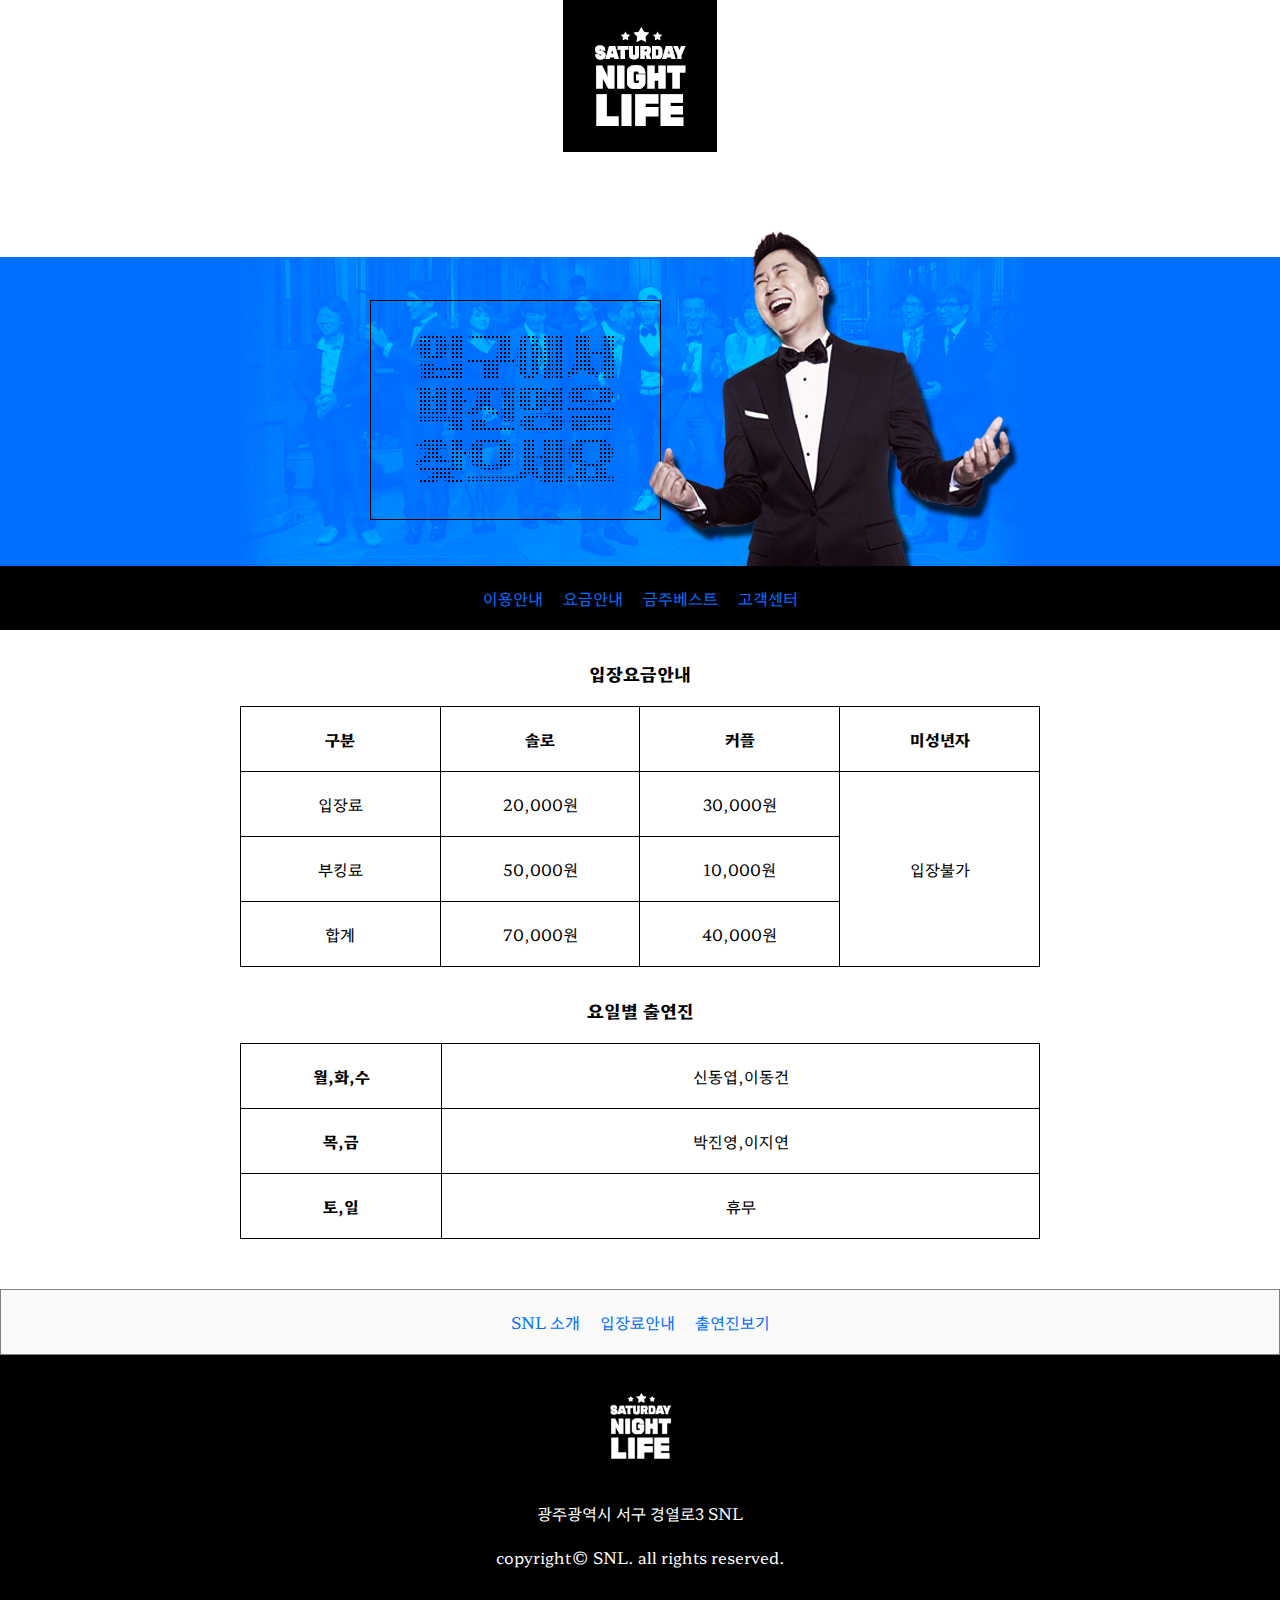
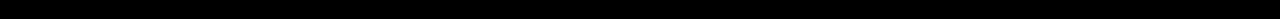
<file: index.html>
<!DOCTYPE html>
<html lang="en">
  <head>
    <meta charset="UTF-8" />
    <meta http-equiv="X-UA-Compatible" content="IE=edge" />
    <meta name="viewport" content="width=device-width, initial-scale=1.0" />
    <title>SNL</title>
    <link rel="shortcut icon" href="images/Favicon.png" type="image/x-icon" />
    <link rel="preconnect" href="https://fonts.googleapis.com" />
    <link rel="preconnect" href="https://fonts.gstatic.com" crossorigin />
    <link
      href="https://fonts.googleapis.com/css2?family=Hahmlet&display=swap"
      rel="stylesheet"
    />
    <link rel="stylesheet" href="style.css" />
  </head>
  <body>
    <div class="logo"><img src="images/logo.png" alt="snl night life" /></div>
    <div class="wide">
      <img src="images/model.png" alt="model" id="model" />
      <!-- <img src="images/visual-wide.png" alt="snl cover image"> -->
    </div>
    <div class="menu">
      <ul>
        <li><a href="a">이용안내</a></li>
        <li><a href="a">요금안내</a></li>
        <li><a href="a">금주베스트</a></li>
        <li><a href="a">고객센터</a></li>
      </ul>
    </div>
    <table class="price">
        <caption>입장요금안내</caption>
      <tr>
        <th>구분</th>
        <th>솔로</th>
        <th>커플</th>
        <th>미성년자</th>
      </tr>
      <tr>
        <td>입장료</td>
        <td>20,000원</td>
        <td>30,000원</td>
        <td rowspan="3">입장불가</td>
      </tr>
      <tr>
        <td>부킹료</td>
        <td>50,000원</td>
        <td>10,000원</td>
      </tr>
      <tr>
        <td>합계</td>
        <td>70,000원</td>
        <td>40,000원</td>
      </tr>
    </table>
    <table class="casting">
        <caption>요일별 출연진</caption>
      <tr>
        <th>월,화,수</th>
        <td>신동엽,이동건</td>
      </tr>
      <tr>
        <th>목,금</th>
        <td>박진영,이지연</td>
      </tr>
      <tr>
        <th>토,일</th>
        <td>휴무</td>
      </tr>
    </table>
    <div class="sub-menu">
        <ul>
          <li><a href="a">SNL 소개</a></li>
          <li><a href="a">입장료안내</a></li>
          <li><a href="a">출연진보기</a></li>
        </ul>
      </div>
      <div class="site_info">
        <div class="footer-logo">
            <img src="images/footer-logo.png" alt="snl night life">
        </div>
        <p>광주광역시 서구 경열로3 SNL</p>
        <p>copyright&copy; SNL. all rights reserved.</p>
      </div>
  </body>
 
</html>
</file>
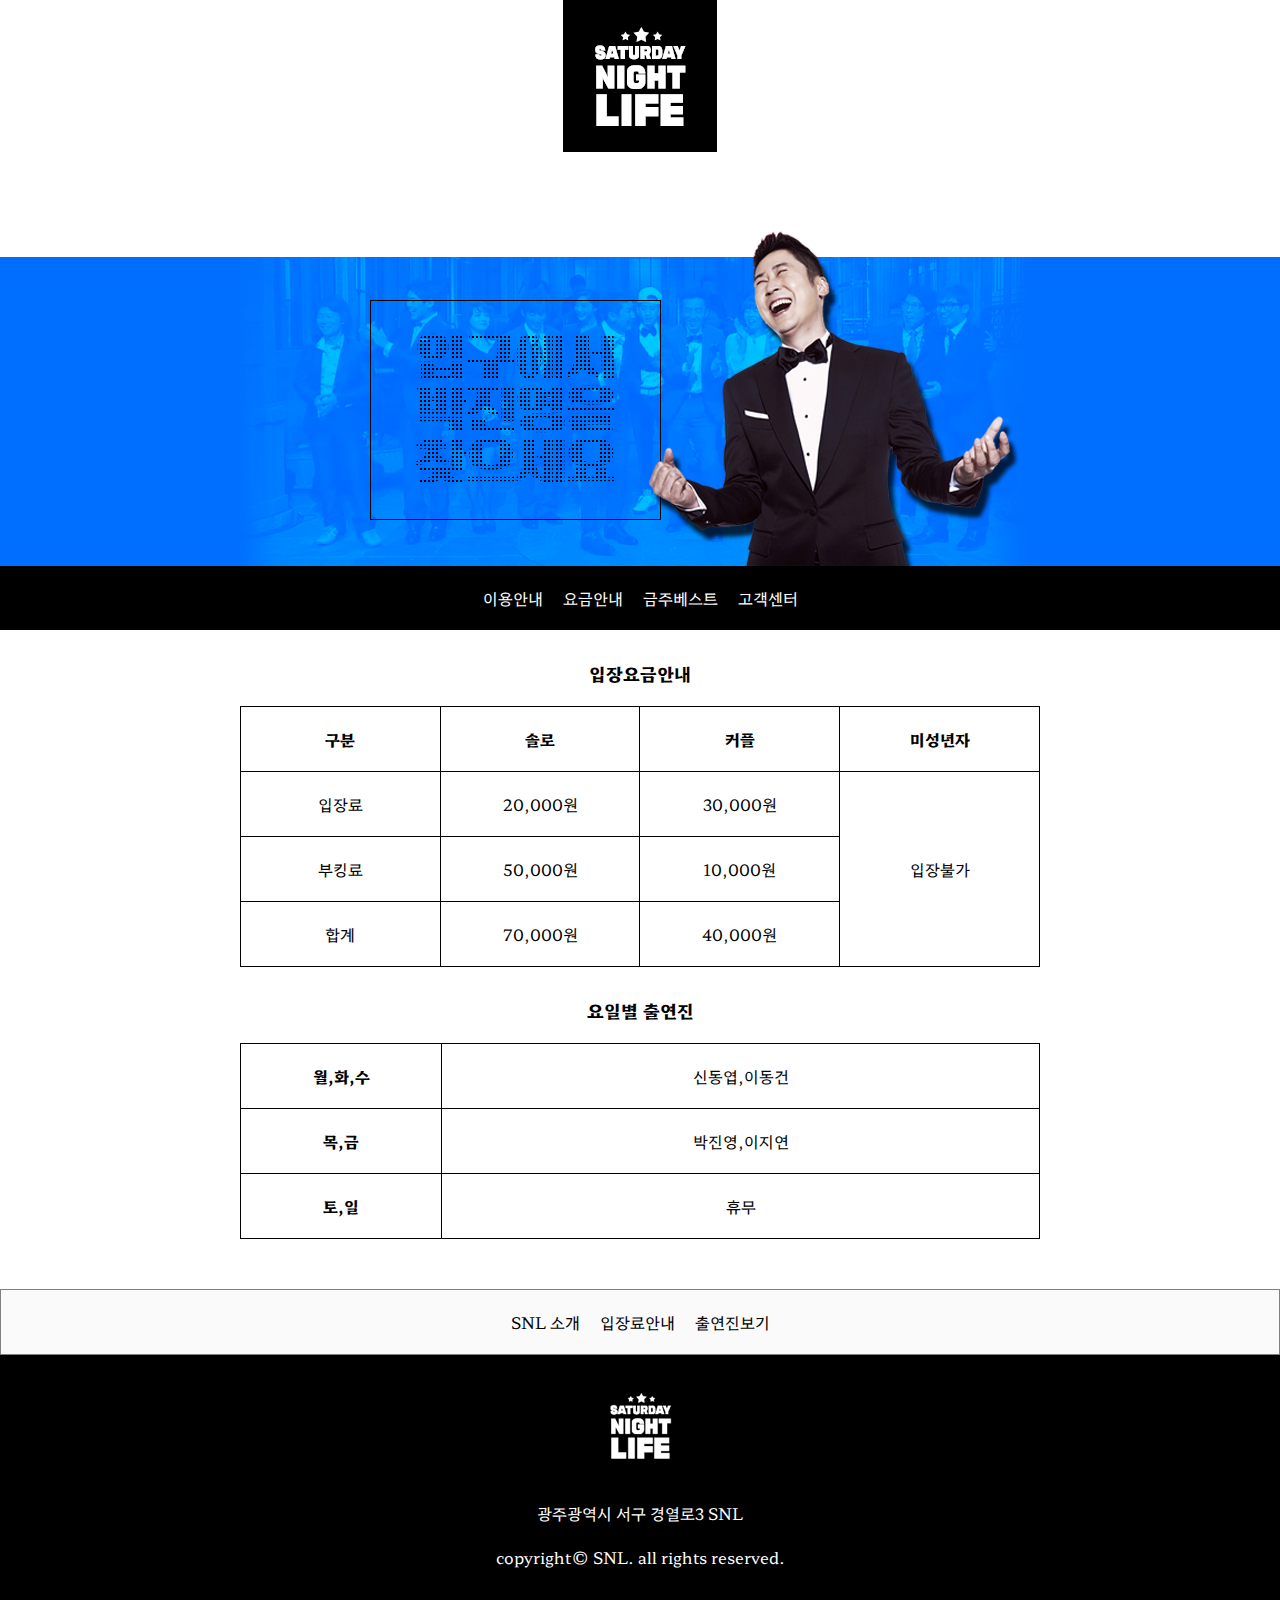
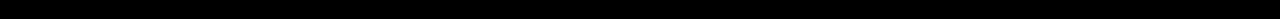
<file: snl모바일/index.html>
<!DOCTYPE html>
<html lang="en">
  <head>
    <meta charset="UTF-8" />
    <meta http-equiv="X-UA-Compatible" content="IE=edge" />
    <meta name="viewport" content="width=device-width, initial-scale=1.0" />
    <title>SNL</title>
    <link rel="shortcut icon" href="images/Favicon.png" type="image/x-icon" />
    <link rel="preconnect" href="https://fonts.googleapis.com" />
    <link rel="preconnect" href="https://fonts.gstatic.com" crossorigin />
    <link
      href="https://fonts.googleapis.com/css2?family=Hahmlet&display=swap"
      rel="stylesheet"
    />
    <link rel="stylesheet" href="style.css" />
  </head>
  <body>
    <div class="logo"><img src="images/logo.png" alt="snl night life" /></div>
    <div class="wide">
      <img src="images/model.png" alt="model" id="model" />
      <!-- <img src="images/visual-wide.png" alt="snl cover image"> -->
    </div>
    <div class="menu">
      <ul>
        <li><a href="a">이용안내</a></li>
        <li><a href="a">요금안내</a></li>
        <li><a href="a">금주베스트</a></li>
        <li><a href="a">고객센터</a></li>
      </ul>
    </div>
    <table class="price">
        <caption>입장요금안내</caption>
      <tr>
        <th>구분</th>
        <th>솔로</th>
        <th>커플</th>
        <th>미성년자</th>
      </tr>
      <tr>
        <td>입장료</td>
        <td>20,000원</td>
        <td>30,000원</td>
        <td rowspan="3">입장불가</td>
      </tr>
      <tr>
        <td>부킹료</td>
        <td>50,000원</td>
        <td>10,000원</td>
      </tr>
      <tr>
        <td>합계</td>
        <td>70,000원</td>
        <td>40,000원</td>
      </tr>
    </table>
    <table class="casting">
        <caption>요일별 출연진</caption>
      <tr>
        <th>월,화,수</th>
        <td>신동엽,이동건</td>
      </tr>
      <tr>
        <th>목,금</th>
        <td>박진영,이지연</td>
      </tr>
      <tr>
        <th>토,일</th>
        <td>휴무</td>
      </tr>
    </table>
    <div class="sub-menu">
        <ul>
          <li><a href="a">SNL 소개</a></li>
          <li><a href="a">입장료안내</a></li>
          <li><a href="a">출연진보기</a></li>
        </ul>
      </div>
      <div class="site_info">
        <div class="footer-logo">
            <img src="images/footer-logo.png" alt="snl night life">
        </div>
        <p>광주광역시 서구 경열로3 SNL</p>
        <p>copyright&copy; SNL. all rights reserved.</p>
      </div>
  </body>
 
</html>
</file>
<file: style.css>
@charset "utf-8";

* {
    margin: 0;
    padding: 0;
}
body {
    font-family: 'Hahmlet', serif;
 }
.logo {
    width: 154px;
    margin: 0 auto;
    margin-bottom: 100px;
}
.wide {
    background-color: #006FFF;
    text-align: center;                              /*텍스트-정렬 : 가운데, 글자도 이미지도 픽셀 */
    background-image: url("images/visual-wide.png"); /*배경-이미지 : url(경로/이름.형식)*/
    background-repeat: no-repeat;                    /*배경 -반복 : 안함 */
    background-position: center center;              /*배경-공간에서 : 수평 수직 */
    height: 309px;
    position: relative; /*위치 : 상대적으로*/
}
#model {
    position: absolute; /*위치 : (상대적인 기준점으로부터) 절대 위치*/
    bottom: 0;         /*아래 : 0 */
}
.menu{
    background-color: black;
}
.menu ul{
    display: flex; /* 표시 : 플렉스 */
    justify-content: center; /*컨텐츠-정렬 : 가로 가운데*/
    list-style-type: none;  /*목록-스타일-종류 : 없음 (사각형, 채워진 원, 빈원)*/
}
.menu li{
    padding: 20px 0;
}
.menu a{
    color: white;
    text-decoration: none; /*텍스트-꾸밈 : 없음*/
    padding: 0 10px;
}
.sub-menu{
    background-color: #fafafa;
    border: 1px solid gray ;
    margin: 50px 0 0 0; /*.casting과 .sub-menu 사이 공간 확보*/
}
.sub-menu ul{
    display: flex;
    justify-content: center;
    list-style-type: none;
    margin: 20px;
}
.sub-menu il{
    padding: 20px 0;

}
.sub-menu a{
    color: black;
    text-decoration: none; /*텍스트-꾸밈 : 없음*/
    padding: 0 10px;
}
.price, .casting{
    width: 800px;
    margin: 0 auto;
}
.price th, .casting th {
    width: 200px;
}
.price, .price th, .price td,.casting, .casting th, .casting td {
    border: 1px solid black;
    border-collapse : collapse;
}
.price caption, .casting caption{
    font-size: 18px;
    font-weight: bolder; /*글자-두께 ; 더 두껍게*/
    margin: 30px 0 20px 0;
}
.price th, .price td, .casting th, .casting td{
    padding: 20px 0;
    text-align: center;
}
.site_info {
    background-color: black;
    text-align: center;
    padding: 20px 0 50px 0;
}
.site_info p {
    color: white;
    margin: 20px 0 0 0;
    /*padding: 0 0 50px 0;*/
}
.form_title{
    max-width: 1190px;
    margin: 50px auto;
    padding: 20px 0;
    background-color: #006FFF;
    color: white;
    text-align: center;
}
/* login form style */
form, fieldset {
    border: 0;
}
form {  /*mvp.css에서 form의 가로 크기를 제한함으로 이를 해결하기 위한 스타일*/
    width:100%;
    max-width: 100%;
}
legend {
    display: none;
}
.form_wrap {
    max-width: 400px;
    margin: 0 auto;
}
.w-800 {
    max-width: 800px;}
.d-flex {      /*표시: 가로로 나란히 배치하는 클래스*/
    display: flex;
}
.justify-center {
    justify-content: center;
}
.justify-between {
    justify-content: space-between;
}
.align-center {
    align-items: center;
}
.d-flex label {
    text-align: right;
    margin-right: 1rem;
    flex: 2
}
.d-flex input {
    flex:8;
    padding : 1rem 0;
}
.flex-8 {
    flex:8
}
.d-flex > div { /*자손 선택자 : 직계(아들, 딸 선택자)*/
    margin-left: 75px;
}
.ml-0 {
    margin-left: 0 !important; /*다른 어떤 것보다 우선 적용할 것(너무 많이 사용x)*/
}
[type=submit] { /*속성 선택자:<button type=submit>..</button> : button 태그, type 속성, submit: 값*/
    padding: 5px 20px;
}
[type=reset] {
    margin-left: 1rem;
    border: 2px solid #006FFF;
    color: #006FFF;
    background-color: transparent;
}
.divider {
    margin: 1rem 0; /*1rem=16px, Root Element의 약자, 알엠, 알이엠, 렘*/
}
a, a:link {
    color: #006FFF;
}
[type=text], [type=password], [type=tel], [type=email] {
    text-indent: 1rem;
}
#reg_agree { /*ID선택자 : 문서 내에서 단 한 번만 사용*/
    margin-bottom: 0;
    margin-right: 1rem;
}
/* media query*/
@media screen and (max-width: 360px){
    #model {
        width: 320px;
        left: 50%; /*왼쪽 위치: 화면의 중앙*/
        margin-left: -160px; /*왼쪽 여백 : 사진의 1/2 더 왼쪽으로*/
    }
    #model img {
        width: 100%;
    }
    .menu a{
        font-size: 14px; 
        letter-spacing: -2px; /*자간 : 글자간격 좁게 */
    }
    .sub-menu a{
        font-size: 13px;
        letter-spacing: -1px;
    }
    .price, .casting{
        width: 83.3333333333%; /*300/360x100*/
    }
    .price th, .casting th {
        width: 25%;
    }
    .price th, .price td, .casting th, .casting td{
        font-size: 14px;
        letter-spacing: -1px;
    }
}
@media screen and (max-width: 390px){
    #model {
        width: 350px;
        left: 50%; /*왼쪽 위치: 화면의 중앙*/
        margin-left: -160px; /*왼쪽 여백 : 사진의 1/2 더 왼쪽으로*/
    }
    #model img {
        width: 100%;
    }
    .menu a{
        font-size: 16px; 
        letter-spacing: -2px; /*자간 : 글자간격 좁게 */
    }
    .sub-menu a{
        font-size: 14px;
        letter-spacing: -2px;
    }
    .price, .casting{
        width: 85.0%; 
    }
    .price th, .casting th {
        width: 25%;
    }
    .price th, .price td, .casting th, .casting td{
        font-size: 16px;
        letter-spacing: -2px;
    }
}
</file>
<file: snl모바일/style.css>
@charset "utf-8";

* {
    margin: 0;
    padding: 0;
}
body {
    font-family: 'Hahmlet', serif;
 }
.logo {
    width: 154px;
    margin: 0 auto;
    margin-bottom: 100px;
}
.wide {
    background-color: #006FFF;
    text-align: center;                              /*텍스트-정렬 : 가운데, 글자도 이미지도 픽셀 */
    background-image: url("images/visual-wide.png"); /*배경-이미지 : url(경로/이름.형식)*/
    background-repeat: no-repeat;                    /*배경 -반복 : 안함 */
    background-position: center center;              /*배경-공간에서 : 수평 수직 */
    height: 309px;
    position: relative; /*위치 : 상대적으로*/
}
#model {
    position: absolute; /*위치 : (상대적인 기준점으로부터) 절대 위치*/
    bottom: 0;         /*아래 : 0 */
}
.menu{
    background-color: black;
}
.menu ul{
    display: flex; /* 표시 : 플렉스 */
    justify-content: center; /*컨텐츠-정렬 : 가로 가운데*/
    list-style-type: none;  /*목록-스타일-종류 : 없음 (사각형, 채워진 원, 빈원)*/
}
.menu li{
    padding: 20px 0;
}
.menu a{
    color: white;
    text-decoration: none; /*텍스트-꾸밈 : 없음*/
    padding: 0 10px;
}
.sub-menu{
    background-color: #fafafa;
    border: 1px solid gray ;
    margin: 50px 0 0 0; /*.casting과 .sub-menu 사이 공간 확보*/
}
.sub-menu ul{
    display: flex;
    justify-content: center;
    list-style-type: none;
    margin: 20px;
}
.sub-menu il{
    padding: 20px 0;

}
.sub-menu a{
    color: black;
    text-decoration: none; /*텍스트-꾸밈 : 없음*/
    padding: 0 10px;
}
.price, .casting{
    width: 800px;
    margin: 0 auto;
}
.price th, .casting th {
    width: 200px;
}
.price, .price th, .price td,.casting, .casting th, .casting td {
    border: 1px solid black;
    border-collapse : collapse;
}
.price caption, .casting caption{
    font-size: 18px;
    font-weight: bolder; /*글자-두께 ; 더 두껍게*/
    margin: 30px 0 20px 0;
}
.price th, .price td, .casting th, .casting td{
    padding: 20px 0;
    text-align: center;
}
.site_info {
    background-color: black;
    text-align: center;
    padding: 20px 0 50px 0;
}
.site_info p {
    color: white;
    margin: 20px 0 0 0;
    /*padding: 0 0 50px 0;*/
}
</file>
